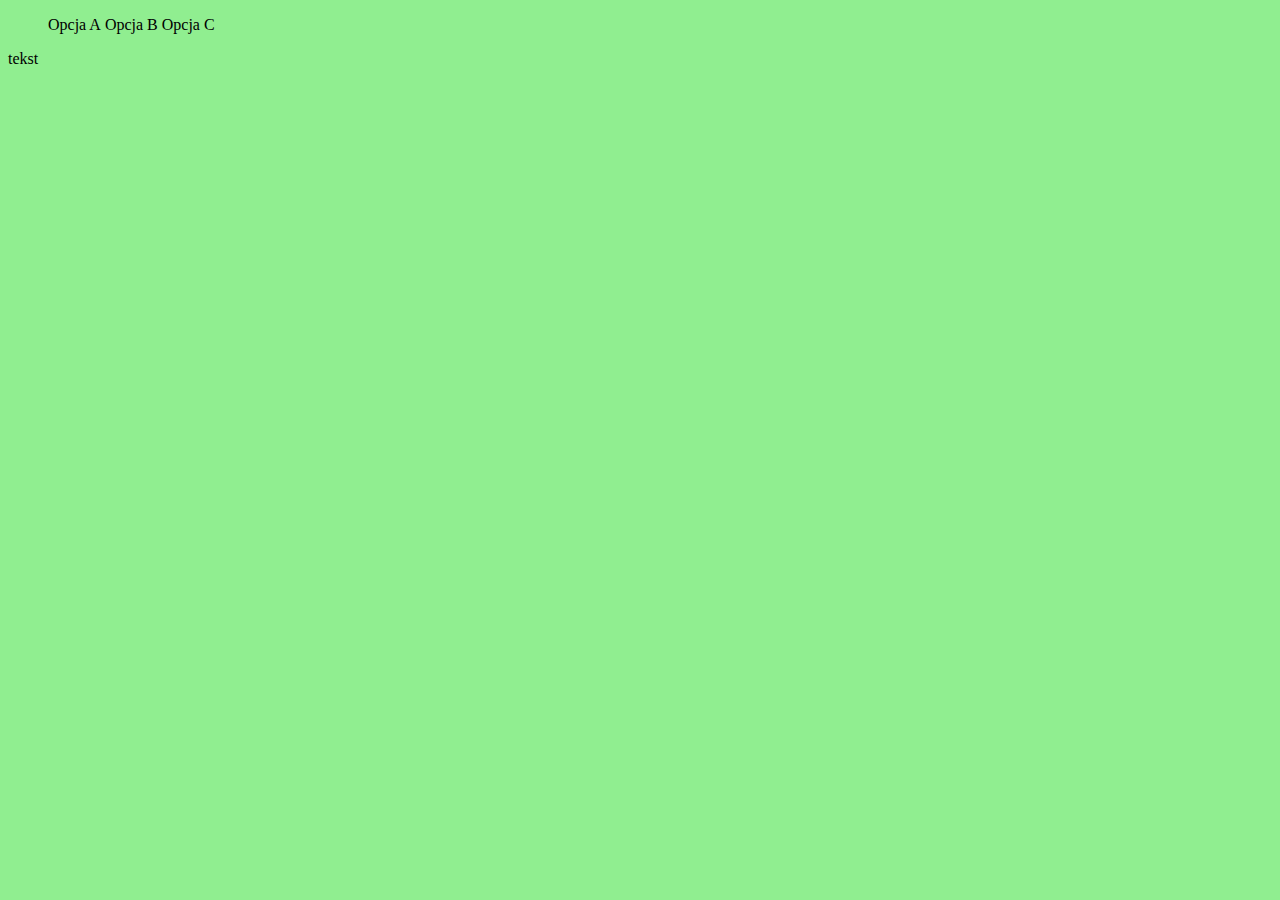
<file: index.html>
<!DOCTYPE html>
<html lang="en">
<head>
    <meta charset="UTF-8">
    <title>NEW TITLE</title>
    <style>
        body { background-color: lightgreen; }
    </style>
    <link rel="stylesheet" type="text/css" href="style.css">
    <ul>
        <li>Opcja A</li>
        <li>Opcja B</li>
        <li>Opcja C</li>
    </ul>

</head>
<body>
tekst



</body>
</html>
</file>
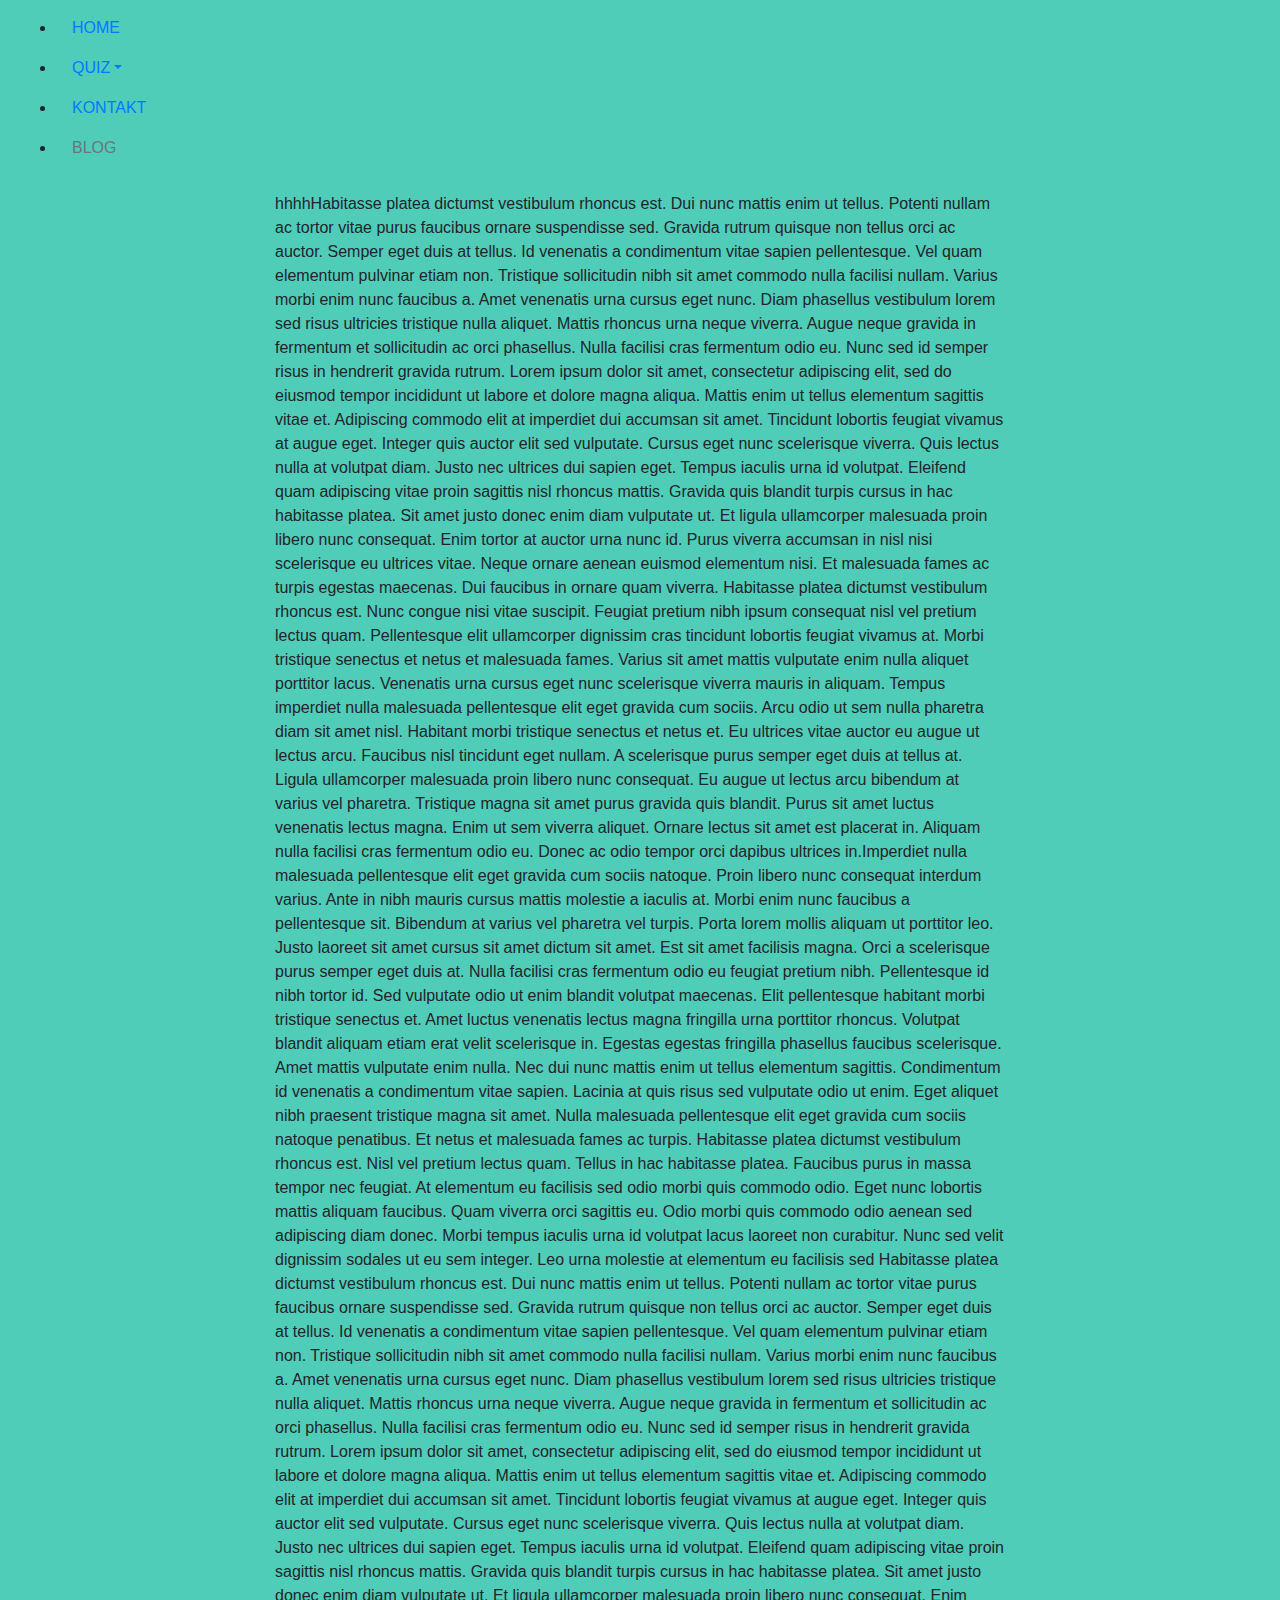
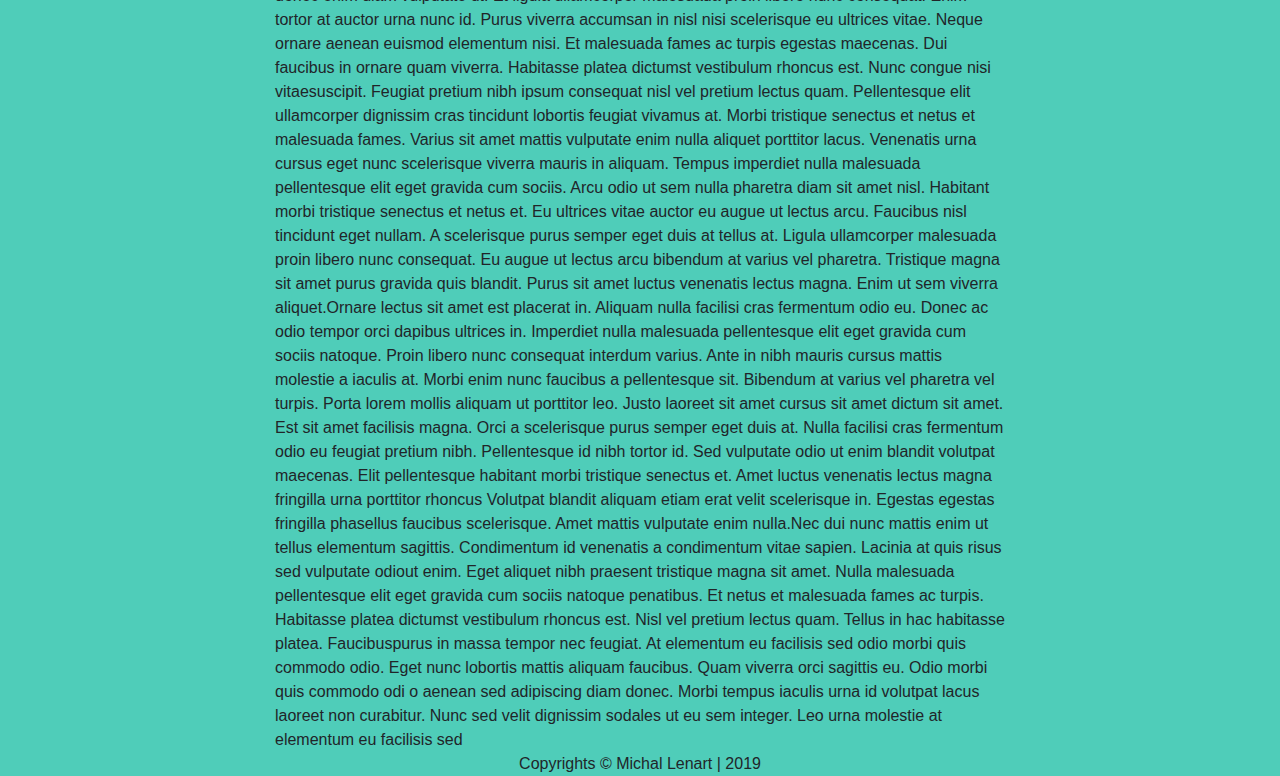
<file: IdeaProjects/PierwszyHTML/index.html>
<html lang="en">
<head>

  <link rel="stylesheet" href="https://stackpath.bootstrapcdn.com/bootstrap/4.2.1/css/bootstrap.min.css" integrity="sha384-GJzZqFGwb1QTTN6wy59ffF1BuGJpLSa9DkKMp0DgiMDm4iYMj70gZWKYbI706tWS" crossorigin="anonymous">
  <link rel="stylesheet" href="https://stackpath.bootstrapcdn.com/bootstrap/4.3.1/css/bootstrap.min.css" integrity="sha384-ggOyR0iXCbMQv3Xipma34MD+dH/1fQ784/j6cY/iJTQUOhcWr7x9JvoRxT2MZw1T" crossorigin="anonymous">

  <link rel="stylesheet" type="text/css" href="css/style.css">
  <link rel="stylesheet" type="text/css" href="css/index.css">
  <script src="https://code.jquery.com/jquery-3.3.1.slim.min.js" integrity="sha384-q8i/X+965DzO0rT7abK41JStQIAqVgRVzpbzo5smXKp4YfRvH+8abtTE1Pi6jizo" crossorigin="anonymous"></script>
  <script src="https://cdnjs.cloudflare.com/ajax/libs/popper.js/1.14.7/umd/popper.min.js" integrity="sha384-UO2eT0CpHqdSJQ6hJty5KVphtPhzWj9WO1clHTMGa3JDZwrnQq4sF86dIHNDz0W1" crossorigin="anonymous"></script>
  <script src="https://stackpath.bootstrapcdn.com/bootstrap/4.3.1/js/bootstrap.min.js" integrity="sha384-JjSmVgyd0p3pXB1rRibZUAYoIIy6OrQ6VrjIEaFf/nJGzIxFDsf4x0xIM+B07jRM" crossorigin="anonymous"></script>

  <title>NEW TITLE</title>



</head>
<body>

<div class="navbar"></div>
<div class="scroll">
  <button class="btn btn-success">
    <i class="fa fa-arrow-circle-up" aria-hidden="true"></i>Do gory
  </button>
</div>
<span class="scroll.js"></span>


<div class="container">
  <div class="row justify-content-md-center">
  <div class="col-12 col-sm-6 col-md-8">
    hhhhHabitasse platea dictumst vestibulum rhoncus est. Dui nunc mattis enim ut tellus. Potenti nullam ac tortor vitae purus faucibus ornare suspendisse sed. Gravida rutrum quisque non tellus orci ac auctor. Semper eget duis at tellus. Id venenatis a condimentum vitae sapien pellentesque. Vel quam elementum pulvinar etiam non. Tristique sollicitudin nibh sit amet commodo nulla facilisi nullam. Varius morbi enim nunc faucibus a. Amet venenatis urna cursus eget nunc. Diam phasellus vestibulum lorem sed risus ultricies tristique nulla aliquet. Mattis rhoncus urna neque viverra. Augue neque gravida in fermentum et sollicitudin ac orci phasellus. Nulla facilisi cras fermentum odio eu. Nunc sed id semper risus in hendrerit gravida rutrum.
    Lorem ipsum dolor sit amet, consectetur adipiscing elit, sed do eiusmod tempor incididunt ut labore et dolore magna aliqua. Mattis enim ut tellus elementum sagittis vitae et. Adipiscing commodo elit at imperdiet dui accumsan sit amet. Tincidunt lobortis feugiat vivamus at augue eget. Integer quis auctor elit sed vulputate. Cursus eget nunc scelerisque viverra. Quis lectus nulla at volutpat diam. Justo nec ultrices dui sapien eget. Tempus iaculis urna id volutpat. Eleifend quam adipiscing vitae proin sagittis nisl rhoncus mattis. Gravida quis blandit turpis cursus in hac habitasse platea. Sit amet justo donec enim diam vulputate ut. Et ligula ullamcorper malesuada proin libero nunc consequat. Enim tortor at auctor urna nunc id. Purus viverra accumsan in nisl nisi scelerisque eu ultrices vitae. Neque ornare aenean euismod elementum nisi. Et malesuada fames ac turpis egestas maecenas. Dui faucibus in ornare quam viverra.
    Habitasse platea dictumst vestibulum rhoncus est. Nunc congue nisi vitae suscipit. Feugiat pretium nibh ipsum consequat nisl vel pretium lectus quam. Pellentesque elit ullamcorper dignissim cras tincidunt lobortis feugiat vivamus at. Morbi tristique senectus et netus et malesuada fames. Varius sit amet mattis vulputate enim nulla aliquet porttitor lacus. Venenatis urna cursus eget nunc scelerisque viverra mauris in aliquam. Tempus imperdiet nulla malesuada pellentesque elit eget gravida cum sociis. Arcu odio ut sem nulla pharetra diam sit amet nisl. Habitant morbi tristique senectus et netus et. Eu ultrices vitae auctor eu augue ut lectus arcu. Faucibus nisl tincidunt eget nullam. A scelerisque purus semper eget duis at tellus at. Ligula ullamcorper malesuada proin libero nunc consequat. Eu augue ut lectus arcu bibendum at varius vel pharetra. Tristique magna sit amet purus gravida quis blandit. Purus sit amet luctus venenatis lectus magna. Enim ut sem viverra aliquet.
    Ornare lectus sit amet est placerat in. Aliquam nulla facilisi cras fermentum odio eu. Donec ac odio tempor orci dapibus ultrices in.Imperdiet nulla malesuada pellentesque elit eget gravida cum sociis natoque. Proin libero nunc consequat interdum varius. Ante in nibh mauris cursus mattis molestie a iaculis at. Morbi enim nunc faucibus a pellentesque sit. Bibendum at varius vel pharetra vel turpis. Porta lorem mollis aliquam ut porttitor leo. Justo laoreet sit amet cursus sit amet dictum sit amet. Est sit amet facilisis magna. Orci a scelerisque purus semper eget duis at. Nulla facilisi cras fermentum odio eu feugiat pretium nibh. Pellentesque id nibh tortor id. Sed vulputate odio ut enim blandit volutpat maecenas. Elit pellentesque habitant morbi tristique senectus et. Amet luctus venenatis lectus magna fringilla urna porttitor rhoncus.
    Volutpat blandit aliquam etiam erat velit scelerisque in. Egestas egestas fringilla phasellus faucibus scelerisque. Amet mattis vulputate enim nulla. Nec dui nunc mattis enim ut tellus elementum sagittis. Condimentum id venenatis a condimentum vitae sapien. Lacinia at quis risus sed vulputate odio ut enim. Eget aliquet nibh praesent tristique magna sit amet. Nulla malesuada pellentesque elit eget gravida cum sociis natoque penatibus. Et netus et malesuada fames ac turpis. Habitasse platea dictumst vestibulum rhoncus est. Nisl vel pretium lectus quam. Tellus in hac habitasse platea. Faucibus purus in massa tempor nec feugiat. At elementum eu facilisis sed odio morbi quis commodo odio. Eget nunc lobortis mattis aliquam faucibus. Quam viverra orci sagittis eu. Odio morbi quis commodo odio aenean sed adipiscing diam donec. Morbi tempus iaculis urna id volutpat lacus laoreet non curabitur. Nunc sed velit dignissim sodales ut eu sem integer. Leo urna molestie at elementum eu facilisis sed
    Habitasse platea dictumst vestibulum rhoncus est. Dui nunc mattis enim ut tellus. Potenti nullam ac tortor vitae purus faucibus ornare suspendisse sed. Gravida rutrum quisque non tellus orci ac auctor. Semper eget duis at tellus. Id venenatis a condimentum vitae sapien pellentesque. Vel quam elementum pulvinar etiam non. Tristique sollicitudin nibh sit amet commodo nulla facilisi nullam. Varius morbi enim nunc faucibus a. Amet venenatis urna cursus eget nunc. Diam phasellus vestibulum lorem sed risus ultricies tristique nulla aliquet. Mattis rhoncus urna neque viverra. Augue neque gravida in fermentum et sollicitudin ac orci phasellus. Nulla facilisi cras fermentum odio eu. Nunc sed id semper risus in hendrerit gravida rutrum.
    Lorem ipsum dolor sit amet, consectetur adipiscing elit, sed do eiusmod tempor incididunt ut labore et dolore magna aliqua. Mattis enim ut tellus elementum sagittis vitae et. Adipiscing commodo elit at imperdiet dui accumsan sit amet. Tincidunt lobortis feugiat vivamus at augue eget. Integer quis auctor elit sed vulputate. Cursus eget nunc scelerisque viverra. Quis lectus nulla at volutpat diam. Justo nec ultrices dui sapien eget. Tempus iaculis urna id volutpat. Eleifend quam adipiscing vitae proin sagittis nisl rhoncus mattis. Gravida quis blandit turpis cursus in hac habitasse platea. Sit amet justo donec enim diam vulputate ut. Et ligula ullamcorper malesuada proin libero nunc consequat. Enim tortor at auctor urna nunc id. Purus viverra accumsan in nisl nisi scelerisque eu ultrices vitae. Neque ornare aenean euismod elementum nisi. Et malesuada fames ac turpis egestas maecenas. Dui faucibus in ornare quam viverra. Habitasse platea dictumst vestibulum rhoncus est. Nunc congue nisi vitaesuscipit. Feugiat pretium nibh ipsum consequat nisl vel pretium lectus quam. Pellentesque elit ullamcorper dignissim cras tincidunt
    lobortis feugiat vivamus at. Morbi tristique senectus et netus et malesuada fames. Varius sit amet mattis vulputate enim nulla aliquet porttitor lacus. Venenatis urna cursus eget nunc scelerisque viverra mauris in aliquam. Tempus imperdiet nulla malesuada pellentesque elit eget gravida cum sociis. Arcu odio ut sem nulla pharetra diam sit amet nisl. Habitant morbi tristique senectus et netus et. Eu ultrices vitae auctor eu augue ut lectus arcu. Faucibus nisl tincidunt eget nullam. A scelerisque purus semper eget duis at tellus at. Ligula ullamcorper malesuada proin libero nunc consequat. Eu augue ut lectus arcu bibendum at varius vel pharetra. Tristique magna sit amet purus gravida quis blandit. Purus sit amet luctus venenatis lectus magna. Enim ut sem viverra aliquet.Ornare lectus sit amet est placerat in. Aliquam nulla facilisi cras fermentum odio eu. Donec ac odio tempor orci dapibus ultrices in. Imperdiet nulla
    malesuada pellentesque elit eget gravida cum sociis natoque. Proin libero nunc consequat interdum varius. Ante in nibh mauris cursus mattis molestie a iaculis at. Morbi enim nunc faucibus a pellentesque sit. Bibendum at varius vel pharetra vel turpis. Porta lorem mollis aliquam ut porttitor leo. Justo laoreet sit amet cursus sit amet dictum sit amet. Est sit amet facilisis magna. Orci a scelerisque purus semper eget duis at. Nulla facilisi cras fermentum odio eu feugiat pretium nibh. Pellentesque id nibh tortor id. Sed vulputate odio ut enim blandit volutpat maecenas. Elit pellentesque habitant morbi tristique senectus et. Amet luctus venenatis lectus magna fringilla urna porttitor rhoncus
    Volutpat blandit aliquam etiam erat velit scelerisque in. Egestas egestas fringilla phasellus faucibus scelerisque. Amet mattis vulputate enim nulla.Nec dui nunc mattis enim ut tellus elementum sagittis. Condimentum id venenatis a condimentum vitae sapien. Lacinia at quis risus sed vulputate odiout enim. Eget aliquet nibh praesent tristique magna sit amet. Nulla malesuada pellentesque elit eget gravida cum sociis natoque penatibus. Et netus et
    malesuada fames ac turpis. Habitasse platea dictumst vestibulum rhoncus est. Nisl vel pretium lectus quam. Tellus in hac habitasse platea. Faucibuspurus in massa tempor nec feugiat. At elementum eu facilisis sed odio morbi quis commodo odio. Eget nunc lobortis mattis aliquam faucibus. Quam viverra orci sagittis eu. Odio morbi quis commodo odi
    o aenean sed adipiscing diam donec. Morbi tempus iaculis urna id volutpat lacus laoreet non curabitur. Nunc sed velit dignissim sodales ut eu sem integer. Leo urna molestie at elementum eu facilisis
      sed
  </div>
  </div>
  </div>



<le>
  <div>
    <span>Copyrights &copy; Michal Lenart | 2019</span>
  </div>
</le>

<script src="js/navbar.js"></script>
  <script src="js/scroll.js"></script>
</body>
</html>
</file>
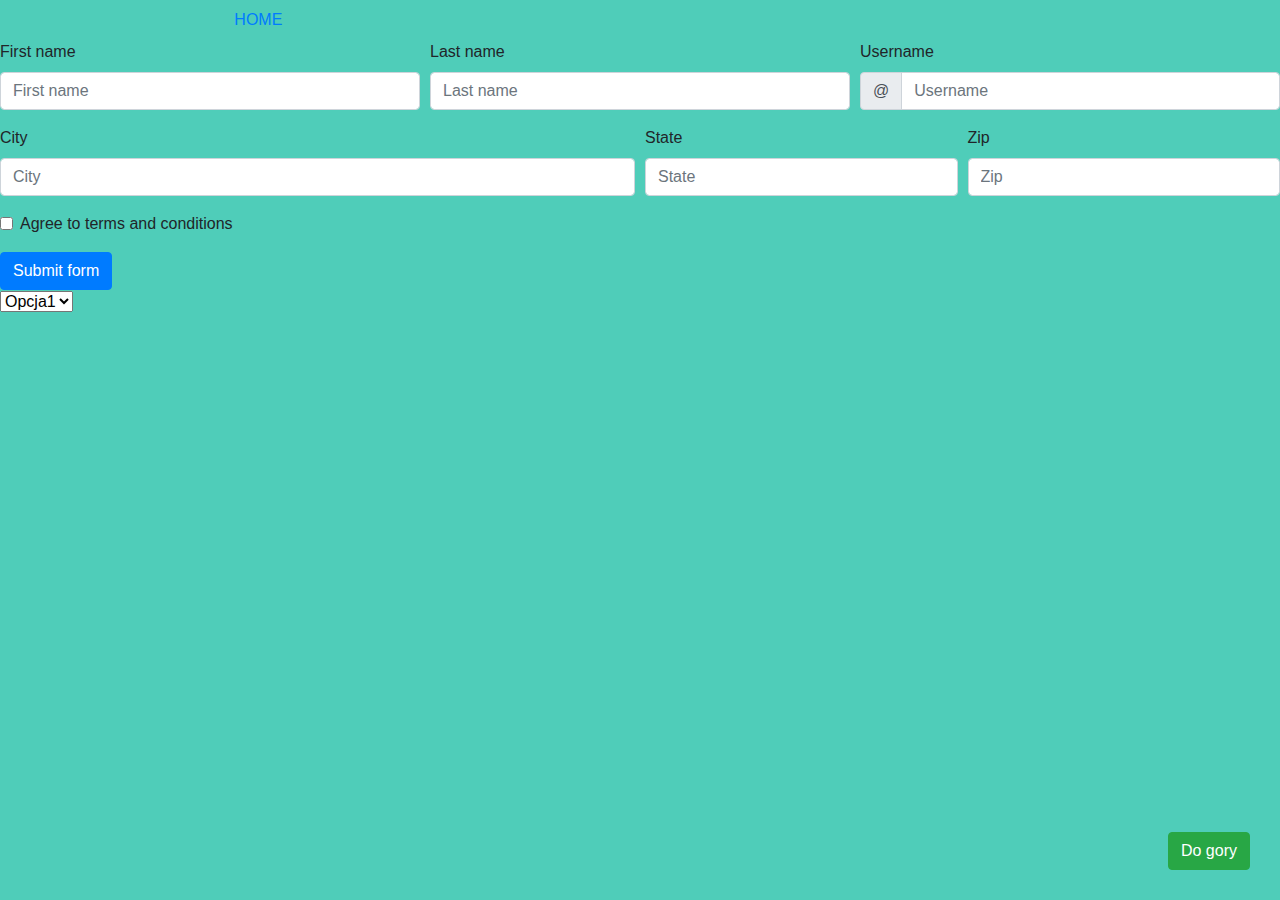
<file: IdeaProjects/PierwszyHTML/kontakt.html>
<!DOCTYPE html>
<html lang="en">
<head>
    <meta charset="UTF-8">
    <title>Kontakt</title>
  <link rel="stylesheet" href="https://stackpath.bootstrapcdn.com/bootstrap/4.2.1/css/bootstrap.min.css" integrity="sha384-GJzZqFGwb1QTTN6wy59ffF1BuGJpLSa9DkKMp0DgiMDm4iYMj70gZWKYbI706tWS" crossorigin="anonymous">

  <link rel="stylesheet" href="https://stackpath.bootstrapcdn.com/bootstrap/4.3.1/css/bootstrap.min.css" integrity="sha384-ggOyR0iXCbMQv3Xipma34MD+dH/1fQ784/j6cY/iJTQUOhcWr7x9JvoRxT2MZw1T" crossorigin="anonymous">


  <link rel="stylesheet" type="text/css" href="css/style.css">
    <link rel="stylesheet" type="text/css" href="index.css">
  <link rel="stylesheet" type="text/css" href="css/style.css">
  <script src="https://code.jquery.com/jquery-3.3.1.slim.min.js" integrity="sha384-q8i/X+965DzO0rT7abK41JStQIAqVgRVzpbzo5smXKp4YfRvH+8abtTE1Pi6jizo" crossorigin="anonymous"></script>
  <script src="https://cdnjs.cloudflare.com/ajax/libs/popper.js/1.14.7/umd/popper.min.js" integrity="sha384-UO2eT0CpHqdSJQ6hJty5KVphtPhzWj9WO1clHTMGa3JDZwrnQq4sF86dIHNDz0W1" crossorigin="anonymous"></script>
  <script src="https://stackpath.bootstrapcdn.com/bootstrap/4.3.1/js/bootstrap.min.js" integrity="sha384-JjSmVgyd0p3pXB1rRibZUAYoIIy6OrQ6VrjIEaFf/nJGzIxFDsf4x0xIM+B07jRM" crossorigin="anonymous"></script>
</head>



<body>


    <div class="row justify-content-md-center">
      <div class="col-12 col-sm-6 col-md-8">
        <a class="nav-link active" href="index.html">HOME</a>
      </div>

  </div>

<form>
  <div class="form-row">
    <div class="col-md-4 mb-3">
      <label for="validationDefault01">First name</label>
      <input type="text" class="form-control" id="validationDefault01" placeholder="First name"  required>
    </div>
    <div class="col-md-4 mb-3">
      <label for="validationDefault02">Last name</label>
      <input type="text" class="form-control" id="validationDefault02" placeholder="Last name" required>
    </div>
    <div class="col-md-4 mb-3">
      <label for="validationDefaultUsername">Username</label>
      <div class="input-group">
        <div class="input-group-prepend">
          <span class="input-group-text" id="inputGroupPrepend2">@</span>
        </div>
        <input type="text" class="form-control" id="validationDefaultUsername" placeholder="Username" aria-describedby="inputGroupPrepend2" required>
      </div>
    </div>
  </div>
  <div class="form-row">
    <div class="col-md-6 mb-3">
      <label for="validationDefault03">City</label>
      <input type="text" class="form-control" id="validationDefault03" placeholder="City" required>
    </div>
    <div class="col-md-3 mb-3">
      <label for="validationDefault04">State</label>
      <input type="text" class="form-control" id="validationDefault04" placeholder="State" required>
    </div>
    <div class="col-md-3 mb-3">
      <label for="validationDefault05">Zip</label>
      <input type="text" class="form-control" id="validationDefault05" placeholder="Zip" required>
    </div>
  </div>
  <div class="form-group">
    <div class="form-check">
      <input class="form-check-input" type="checkbox" value="" id="invalidCheck2" required>
      <label class="form-check-label" for="invalidCheck2">
        Agree to terms and conditions
      </label>
    </div>
  </div>
  <button class="btn btn-primary" type="submit">Submit form</button>
</form>
<select>
  <option value="wartość1">Opcja1</option>
  <option value="wartość2">Opcja2</option>
  <option value="wartość3">Opcja3</option>
  <option value="wartość4">Opcja4</option>
</select>
<div class="scroll">
  <button class="btn btn-success">
    <i class="fa fa-arrow-circle-up" aria-hidden="true"></i>Do góry
  </button>
</div>
<div class="scroll">
  <button class="btn btn-success">
    <i class="fa fa-arrow-circle-up" aria-hidden="true"></i>Do gory
  </button>
</div>

<div class="scroll.js">

</div>
<script src="js/scroll.js"></script>

</body>
</html>
</file>
<file: style.css>
li {
    display: inline;
}
</file>
<file: IdeaProjects/PierwszyHTML/css/style.css>
body{background-color: #4fcdb9;}
a:hover { background-color: rgba(0, 0, 0, 0.2); color: rgba(255, 255, 255, 0.75); transition: all 1s;}
.scroll {
  position: fixed;
  bottom: 30px;
  right: 30px;
}
html {
  scroll-behavior: smooth;
}
</file>
<file: IdeaProjects/PierwszyHTML/css/index.css>
li {
  display: inline-list-item;
}

le{
  display: flex;
  flex-direction: row;
  justify-content: center;
}
</file>
<file: IdeaProjects/PierwszyHTML/index.css>
li {
  display: inline-list-item;
}
</file>
